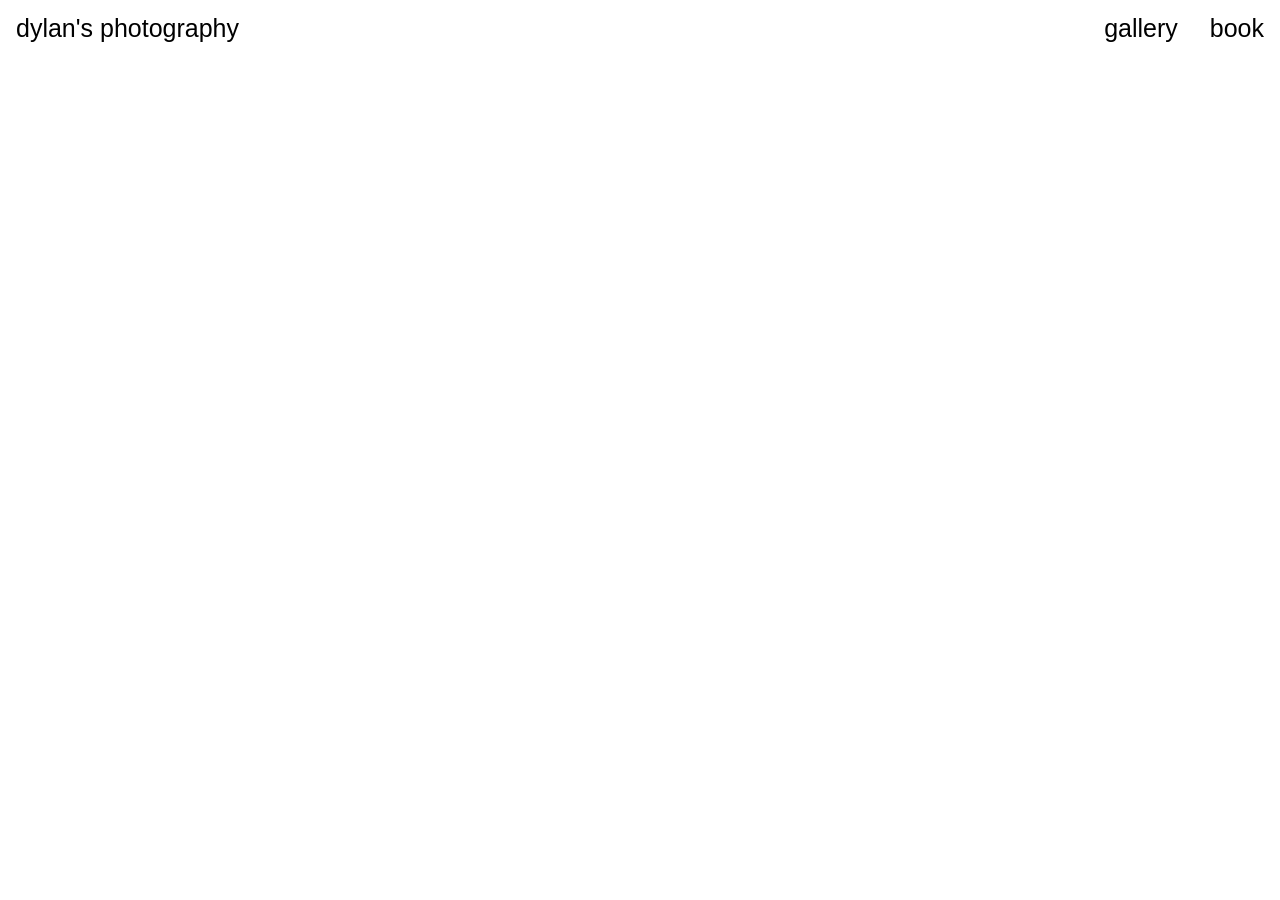
<file: gallery/index.html>
<!DOCTYPE html>
<html>
  <head>
    <link rel="stylesheet" href="style.css">
  </head>
  <body>
    <ul class="navbar">
      <li><a href="/" class="navtitle">dylan's photography</a></li>
      <li><a href="/book" class="navother">book</a></li>
      <li><a href="/gallery" class="navother">gallery</a></li>
    </ul>
  </body>
</html>
</file>
<file: gallery/style.css>
@import url('https://api.fonts.coollabs.io/css2?family=Didact+Gothic&display=swap');
@view-transition {
  navigation: auto;
}
/*
p {
  padding: 35px;
  background-color: CornflowerBlue;
  font-family: "Didact Gothic", sans-serif;
}
*/
body {
  font-family: "Didact Gothic", sans-serif;
  font-size: 25px;
  margin: 0;
  padding: 0;
}
.navbar {
  list-style-type: none;
  margin: 0;
  padding: 0;
  overflow: hidden;
  border-bottom: 3px;
  border-color: #aaaaaa;
  view-transition-name: navbar;
}
.navtitle {
  float: left;
  padding: 10px;
}
.navother {
  float: right;
  padding: 10px;
}
.navbar li a {
  display: block;
  text-align: center;
  padding: 14px 16px;
  text-decoration: none;
  color: black;
  background-color: #00000000;
  transition: 0.3s;
}
.navbar li a:hover {
  background-color: #00000011;
}
.carousel {
  position: relative;
  margin: auto;
}
.carimg {
  display: none;
  width: 100vw;
  height: 75vh;
}
.carimg img {
  width: 100%;
  height: 100%;
  object-fit: cover;
}
.overlay {
  position: absolute;
  text-align: center;
}
.overlay.title {
  top: 30%;
  font-size: 40px;
  width: 100%;
}
.overlay.para {
  top: 42%;
  font-size: 24px;
  width: 100%;
}
.overlay.btn {
  top: 55%;
  font-size: 22px;
  background-color: #f2f2f2;
  padding: 14px;
  border-style: hidden;
  border-radius: 18px;
  text-decoration: none;
  color: black;
  transition: 0.3s;
}
.overlay.btn:hover {
  background-color: #e1e1e1;
}
.overlay.btn.gal {
  left: 42vw;
}
.overlay.btn.book {
  right: 42vw;
}
.caption {
  color: #f2f2f2;
  font-size: 18px;
  position: absolute;
  bottom: 8px;
  width: 100%;
  text-align: center;
}
.dot {
  cursor: pointer;
  height: 15px;
  width: 15px;
  margin: 0 2px;
  background-color: #bbb;
  border-radius: 50%;
  display: inline-block;
  transition: background-color 0.6s ease;
}
.active, .dot:hover {
  background-color: #717171;
}
/*
.animated {
  opacity: 0;
  transform: translateY(20vw);
  visibility: hidden;
  transition: opacity 0.6s ease-out, transform 1.2s ease-out;
  will-change: opacity, visibility;
}
.animated.doanim {
  opacity: 1;
  transform: none;
  visibility: visible;
}
*/

::view-transition-old(navbar), ::view-transition-new(navbar) {
  animation: none;
}
</file>
